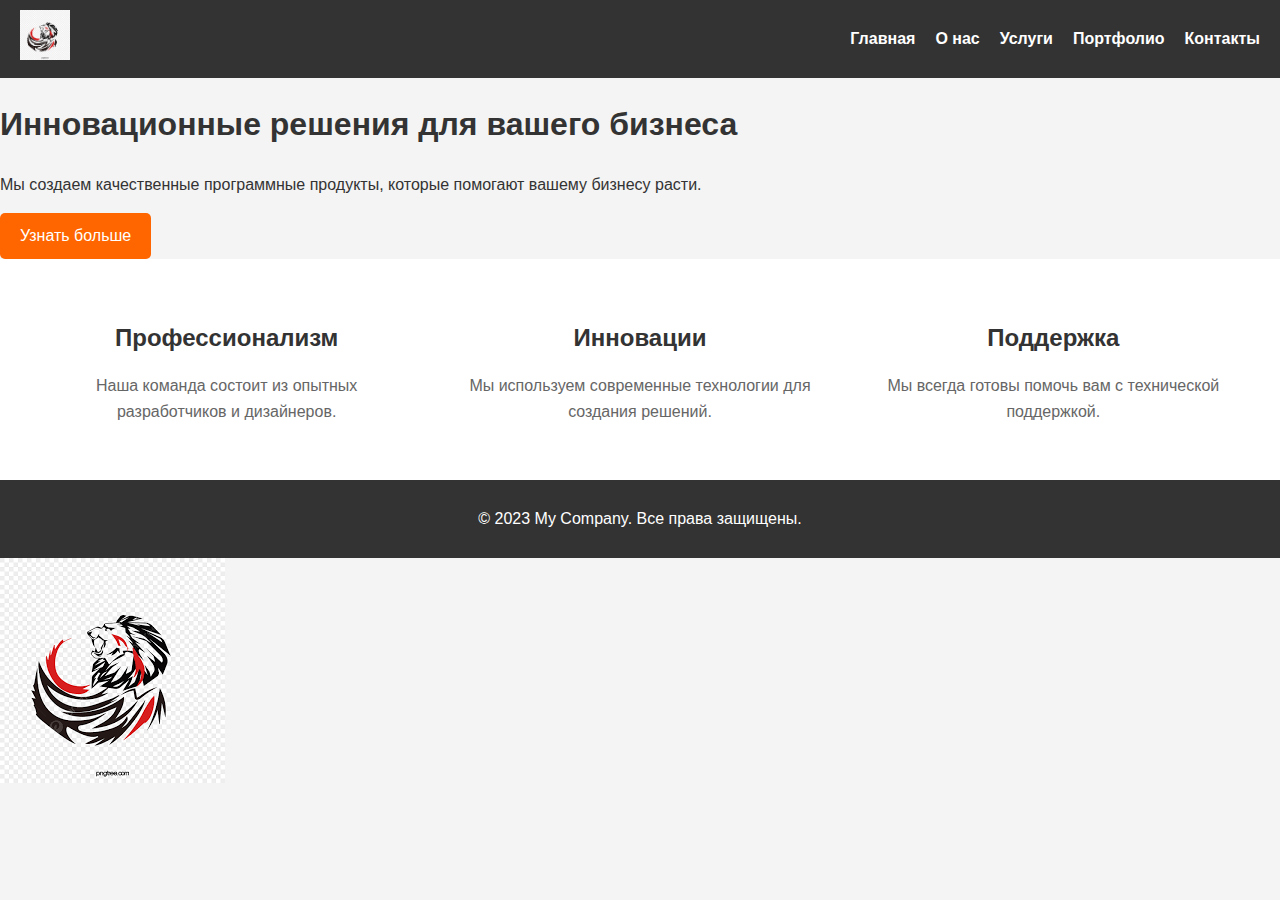
<file: index.html>
<!DOCTYPE html>
<html lang="ru">
<head>
    <meta charset="UTF-8">
    <meta name="viewport" content="width=device-width, initial-scale=1.0">
    <title>My Company - Главная</title>
    <link rel="stylesheet" href="styles/main.css">
    <link rel="stylesheet" href="styles/responsive.css">
</head>
<body>
    <header>
        <div class="logo">
            <img src="images/logo.png" alt="My Company Logo">
        </div>
        <nav>
            <ul>
                <li><a href="index.html">Главная</a></li>
                <li><a href="about.html">О нас</a></li>
                <li><a href="services.html">Услуги</a></li>
                <li><a href="portfolio.html">Портфолио</a></li>
                <li><a href="contact.html">Контакты</a></li>
            </ul>
        </nav>
    </header>
    <section class="hero">
        <div class="hero-content">
            <h1>Инновационные решения для вашего бизнеса</h1>
            <p>Мы создаем качественные программные продукты, которые помогают вашему бизнесу расти.</p>
            <a href="services.html" class="btn">Узнать больше</a>
        </div>
    </section>
    <section class="features">
        <div class="feature">
            <h2>Профессионализм</h2>
            <p>Наша команда состоит из опытных разработчиков и дизайнеров.</p>
        </div>
        <div class="feature">
            <h2>Инновации</h2>
            <p>Мы используем современные технологии для создания решений.</p>
        </div>
        <div class="feature">
            <h2>Поддержка</h2>
            <p>Мы всегда готовы помочь вам с технической поддержкой.</p>
        </div>
    </section>
    <footer>
        <p>&copy; 2023 My Company. Все права защищены.</p>
    </footer>
    <script src="scripts/main.js"></script>
</body>
</html>
<link rel="stylesheet" href="styles/main.css">
<link rel="stylesheet" href="styles/responsive.css">
<script src="scripts/main.js"></script>
<img src="images/logo.png" alt="My Company Logo">
</file>
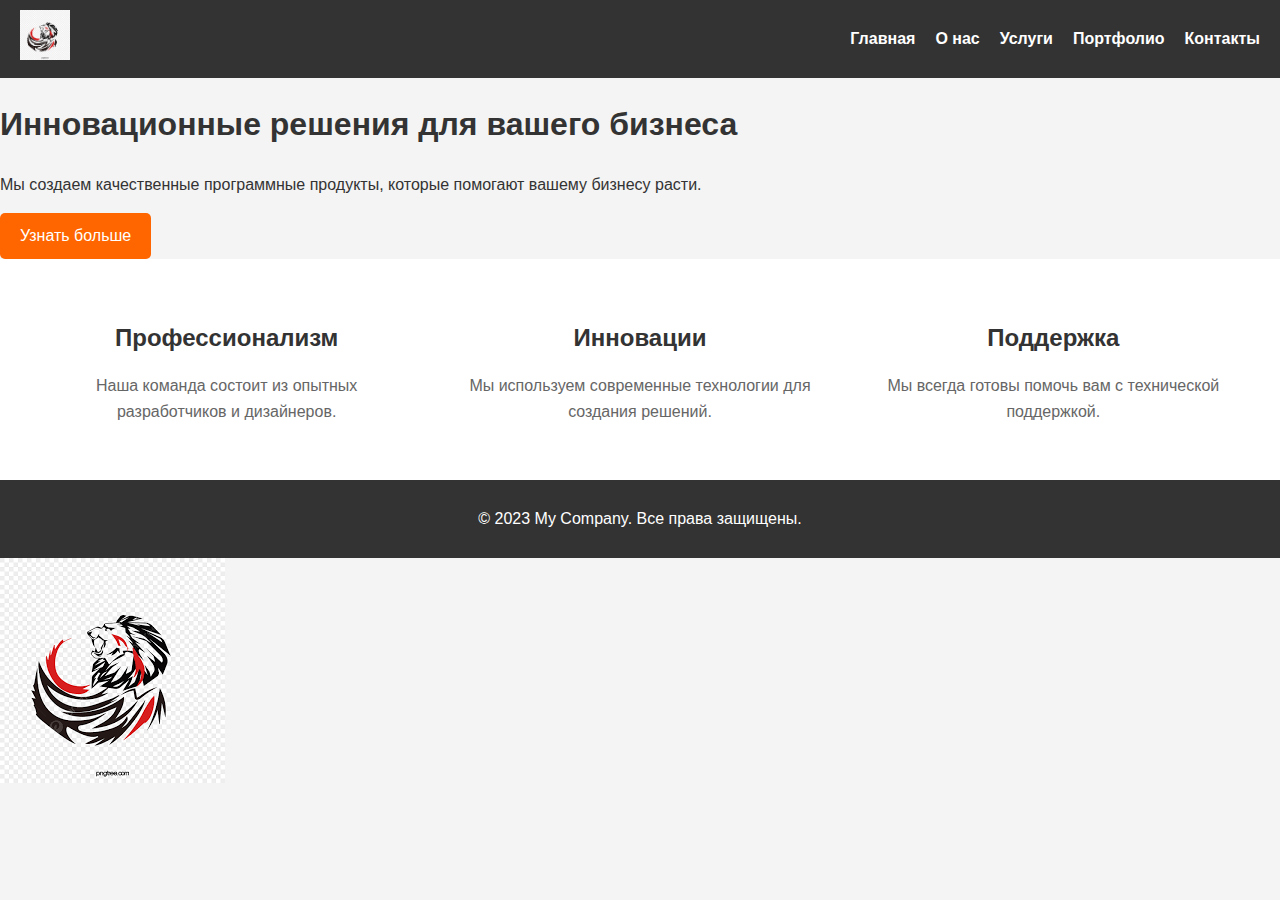
<file: about.html>
<!DOCTYPE html>
<html lang="ru">
<head>
    <meta charset="UTF-8">
    <meta name="viewport" content="width=device-width, initial-scale=1.0">
    <title>My Company - Главная</title>
    <link rel="stylesheet" href="styles/main.css">
    <link rel="stylesheet" href="styles/responsive.css">
</head>
<body>
    <header>
        <div class="logo">
            <img src="images/logo.png" alt="My Company Logo">
        </div>
        <nav>
            <ul>
                <li><a href="index.html">Главная</a></li>
                <li><a href="about.html">О нас</a></li>
                <li><a href="services.html">Услуги</a></li>
                <li><a href="portfolio.html">Портфолио</a></li>
                <li><a href="contact.html">Контакты</a></li>
            </ul>
        </nav>
    </header>
    <section class="hero">
        <div class="hero-content">
            <h1>Инновационные решения для вашего бизнеса</h1>
            <p>Мы создаем качественные программные продукты, которые помогают вашему бизнесу расти.</p>
            <a href="services.html" class="btn">Узнать больше</a>
        </div>
    </section>
    <section class="features">
        <div class="feature">
            <h2>Профессионализм</h2>
            <p>Наша команда состоит из опытных разработчиков и дизайнеров.</p>
        </div>
        <div class="feature">
            <h2>Инновации</h2>
            <p>Мы используем современные технологии для создания решений.</p>
        </div>
        <div class="feature">
            <h2>Поддержка</h2>
            <p>Мы всегда готовы помочь вам с технической поддержкой.</p>
        </div>
    </section>
    <footer>
        <p>&copy; 2023 My Company. Все права защищены.</p>
    </footer>
    <script src="scripts/main.js"></script>
</body>
</html>
<link rel="stylesheet" href="../styles/main.css">
<link rel="stylesheet" href="../styles/responsive.css">
<script src="../scripts/main.js"></script>
<img src="../images/logo.png" alt="My Company Logo">
</file>
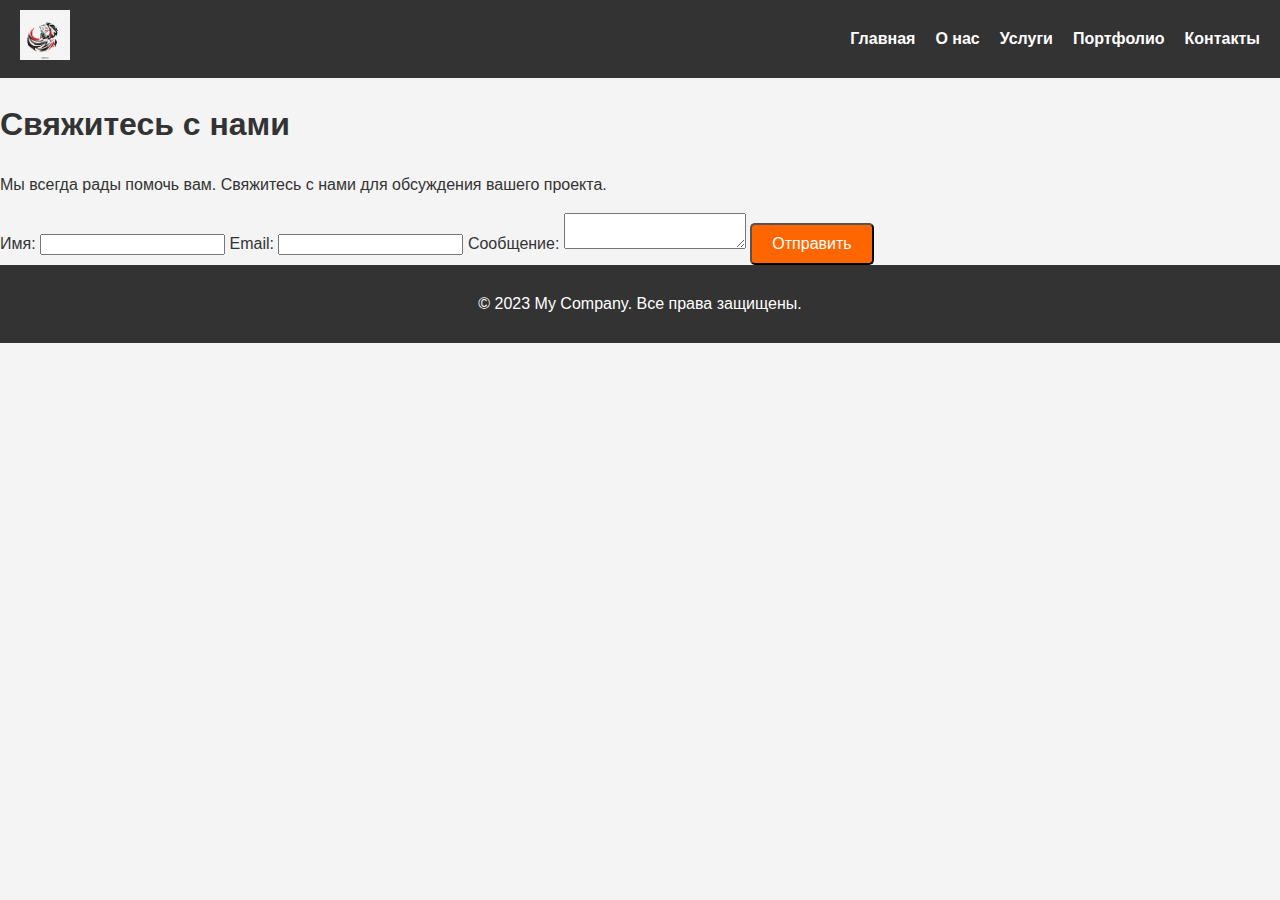
<file: contact.html>
<!DOCTYPE html>
<html lang="ru">
<head>
    <meta charset="UTF-8">
    <meta name="viewport" content="width=device-width, initial-scale=1.0">
    <title>My Company - Контакты</title>
    <link rel="stylesheet" href="styles/main.css">
    <link rel="stylesheet" href="styles/responsive.css">
    <link href="https://fonts.googleapis.com/css2?family=Roboto:wght@400;500;700&display=swap" rel="stylesheet">
</head>
<body>
    <header>
        <div class="logo">
            <img src="images/logo.png" alt="My Company Logo">
        </div>
        <nav>
            <ul>
                <li><a href="index.html">Главная</a></li>
                <li><a href="about.html">О нас</a></li>
                <li><a href="services.html">Услуги</a></li>
                <li><a href="portfolio.html">Портфолио</a></li>
                <li><a href="contact.html">Контакты</a></li>
            </ul>
        </nav>
    </header>
    <section class="hero">
        <div class="hero-content">
            <h1>Свяжитесь с нами</h1>
            <p>Мы всегда рады помочь вам. Свяжитесь с нами для обсуждения вашего проекта.</p>
        </div>
    </section>
    <section class="contact-form">
        <form action="https://formspree.io/f/ваш_уникальный_ид" method="POST">
            <label for="name">Имя:</label>
            <input type="text" id="name" name="name" required>

            <label for="email">Email:</label>
            <input type="email" id="email" name="email" required>

            <label for="message">Сообщение:</label>
            <textarea id="message" name="message" required></textarea>

            <button type="submit" class="btn">Отправить</button>
        </form>
    </section>
    <footer>
        <p>&copy; 2023 My Company. Все права защищены.</p>
    </footer>
    <script src="scripts/main.js"></script>
</body>
</html>
</file>
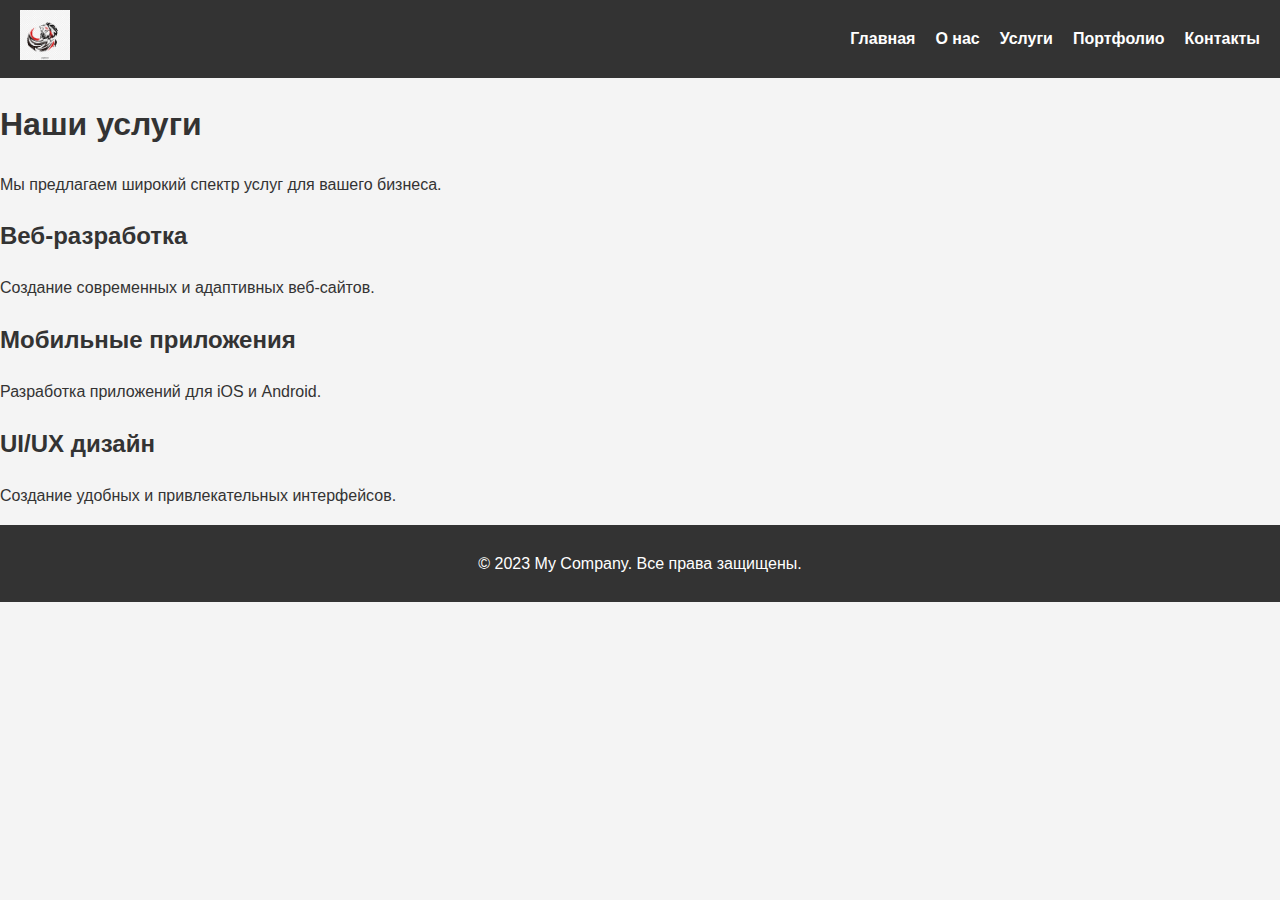
<file: services.html>
<!DOCTYPE html>
<html lang="ru">
<head>
    <meta charset="UTF-8">
    <meta name="viewport" content="width=device-width, initial-scale=1.0">
    <title>My Company - Услуги</title>
    <link rel="stylesheet" href="styles/main.css">
    <link rel="stylesheet" href="styles/responsive.css">
    <link href="https://fonts.googleapis.com/css2?family=Roboto:wght@400;500;700&display=swap" rel="stylesheet">
</head>
<body>
    <header>
        <div class="logo">
            <img src="images/logo.png" alt="My Company Logo">
        </div>
        <nav>
            <ul>
                <li><a href="index.html">Главная</a></li>
                <li><a href="about.html">О нас</a></li>
                <li><a href="services.html">Услуги</a></li>
                <li><a href="portfolio.html">Портфолио</a></li>
                <li><a href="contact.html">Контакты</a></li>
            </ul>
        </nav>
    </header>
    <section class="hero">
        <div class="hero-content">
            <h1>Наши услуги</h1>
            <p>Мы предлагаем широкий спектр услуг для вашего бизнеса.</p>
        </div>
    </section>
    <section class="services">
        <div class="service">
            <h2>Веб-разработка</h2>
            <p>Создание современных и адаптивных веб-сайтов.</p>
        </div>
        <div class="service">
            <h2>Мобильные приложения</h2>
            <p>Разработка приложений для iOS и Android.</p>
        </div>
        <div class="service">
            <h2>UI/UX дизайн</h2>
            <p>Создание удобных и привлекательных интерфейсов.</p>
        </div>
    </section>
    <footer>
        <p>&copy; 2023 My Company. Все права защищены.</p>
    </footer>
    <script src="scripts/main.js"></script>
</body>
</html>
</file>
<file: styles/main.css>
/* Общие стили */
body {
    font-family: 'Arial', sans-serif;
    margin: 0;
    padding: 0;
    background-color: #f4f4f4;
    color: #333;
    line-height: 1.6;
}

/* Шапка */
/* Стили для логотипа */
header .logo img {
    height: 50px; /* Высота логотипа */
    width: auto; /* Ширина автоматически подстраивается */
}

/* Выравнивание логотипа и навигации */
header {
    display: flex;
    justify-content: space-between;
    align-items: center;
    padding: 10px 20px;
    background-color: #333;
}

nav ul {
    list-style: none;
    margin: 0;
    padding: 0;
    display: flex;
}

nav ul li {
    margin-left: 20px;
}

nav ul li a {
    color: #fff;
    text-decoration: none;
    font-weight: bold;
}

/* Баннер */
.banner {
    position: relative;
    text-align: center;
    color: #fff;
    overflow: hidden;
}

.banner img {
    width: 100%;
    height: auto;
    display: block;
}

.banner-text {
    position: absolute;
    top: 50%;
    left: 50%;
    transform: translate(-50%, -50%);
    width: 100%;
    padding: 0 20px;
    box-sizing: border-box;
}

.banner-text h1 {
    font-size: 2.5em;
    margin-bottom: 10px;
    color: #fff; /* Белый цвет текста */
}

.banner-text p {
    font-size: 1.2em;
    margin-bottom: 20px;
    color: #fff; /* Белый цвет текста */
}

.btn {
    background-color: #ff6600;
    color: #fff;
    padding: 10px 20px;
    text-decoration: none;
    border-radius: 5px;
    font-size: 1em;
    display: inline-block;
}

/* Особенности */
.features {
    display: flex;
    justify-content: space-around;
    padding: 40px 20px;
    background-color: #fff;
    text-align: center;
}

.feature {
    width: 30%;
}

.feature h2 {
    font-size: 1.5em;
    margin-bottom: 10px;
    color: #333; /* Темный цвет текста */
}

.feature p {
    font-size: 1em;
    color: #666; /* Серый цвет текста */
}

/* Подвал */
footer {
    background-color: #333;
    color: #fff;
    text-align: center;
    padding: 10px 0;
    position: relative;
    width: 100%;
    bottom: 0;
}
</file>
<file: styles/responsive.css>
@media (max-width: 768px) {
    nav ul li {
        display: block;
        margin: 10px 0;
    }

    .banner h1 {
        font-size: 1.5em;
    }
}
</file>
